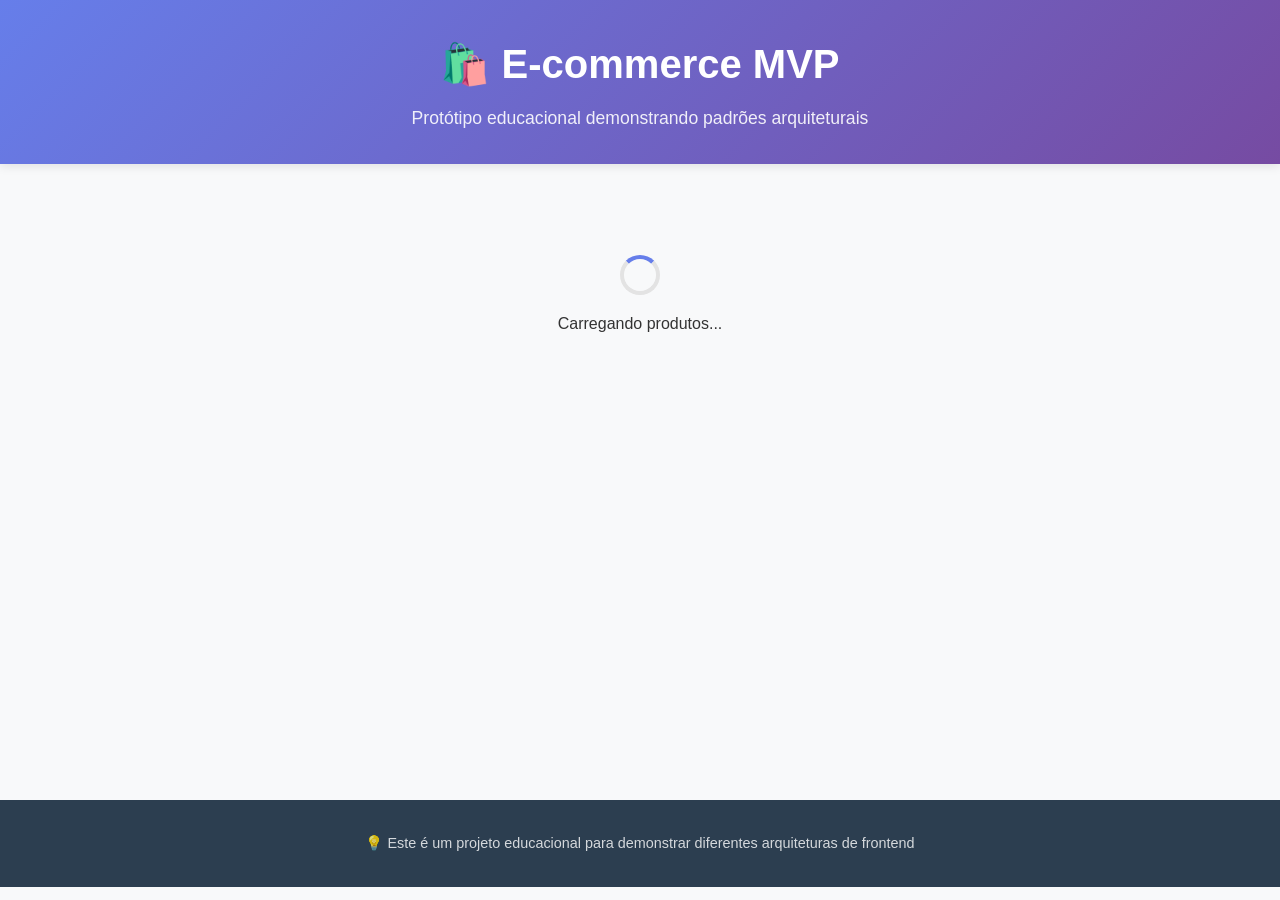
<file: component-based/index.html>
<!DOCTYPE html>
<html lang="pt-BR">
<head>
    <meta charset="UTF-8">
    <meta name="viewport" content="width=device-width, initial-scale=1.0">
    <title>E-commerce MVP - Protótipo Educacional</title>
    <link rel="stylesheet" href="styles.css">
</head>
<body>
    <header>
        <h1>🛍️ E-commerce MVP</h1>
        <p>Protótipo educacional demonstrando padrões arquiteturais</p>
    </header>

    <main>
        <section id="loading" class="loading">
            <div class="spinner"></div>
            <p>Carregando produtos...</p>
        </section>
        
        <section id="products-container" class="products-container">
            <!-- Os produtos serão renderizados aqui dinamicamente -->
        </section>
        
        <section id="error" class="error" style="display: none;">
            <p>❌ Erro ao carregar produtos. Tente novamente.</p>
        </section>
    </main>

    <footer>
        <p>💡 Este é um projeto educacional para demonstrar diferentes arquiteturas de frontend</p>
    </footer>

    <!-- Script principal será incluído aqui com type="module" -->
    <script type="module" src="src/app.js"></script>
</body>
</html>
</file>
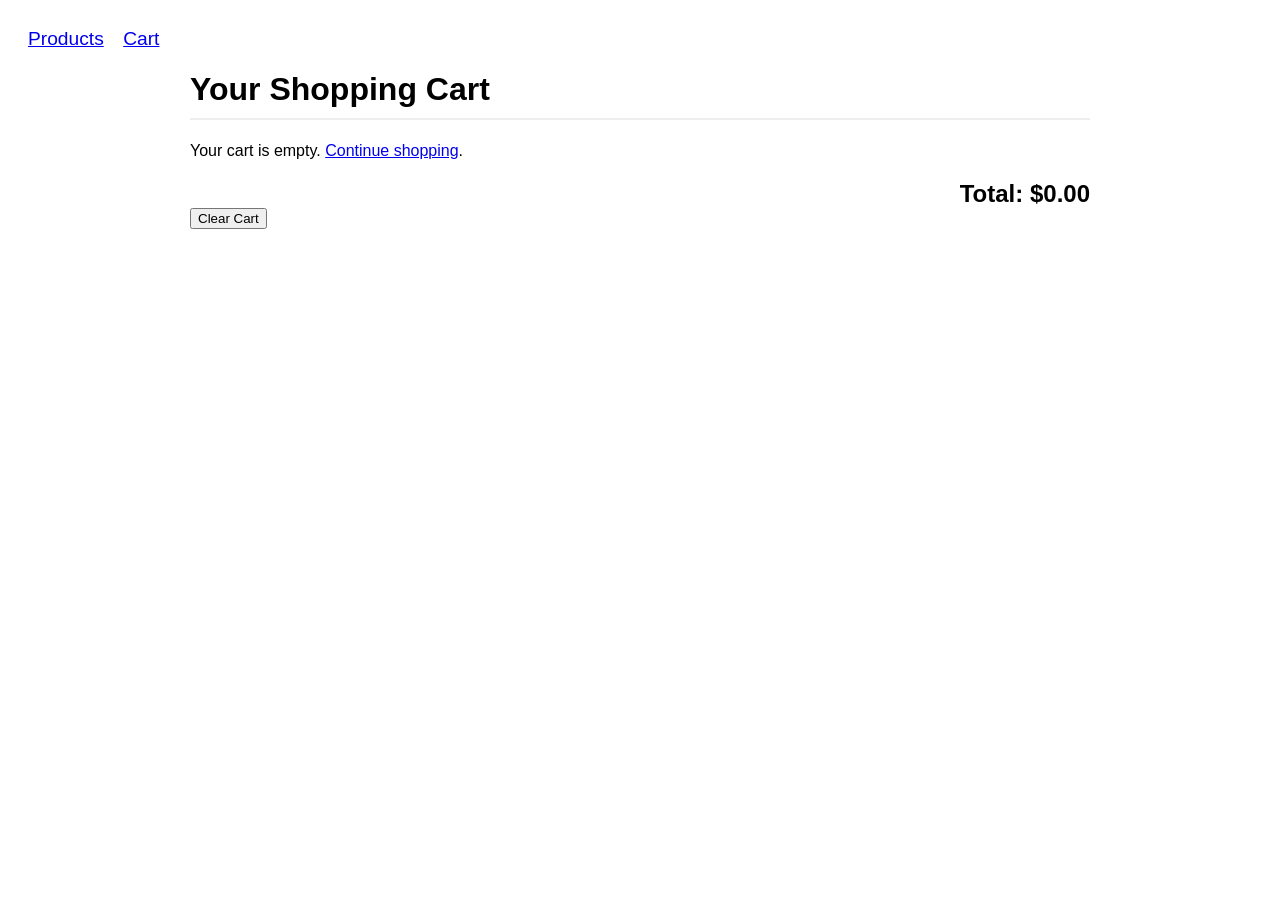
<file: src/cart.html>
<!DOCTYPE html>
<html lang="en">
<head>
    <meta charset="UTF-8">
    <meta name="viewport" content="width=device-width, initial-scale=1.0">
    <title>Shopping Cart - E-commerce</title>
    <style>
        body { font-family: Arial, sans-serif; padding: 20px; }
        nav { margin-bottom: 20px; }
        nav a { margin-right: 15px; font-size: 1.2em; }
        #cart { max-width: 900px; margin: auto; }
        h1 { border-bottom: 2px solid #eee; padding-bottom: 10px; }
        .cart-item { display: flex; align-items: center; margin-bottom: 15px; border-bottom: 1px solid #eee; padding-bottom: 10px; }
        .cart-item img { border-radius: 4px; margin-right: 15px; }
        .cart-item .info { flex-grow: 1; }
        #cart-summary { text-align: right; margin-top: 20px; }
        #cart-total { font-size: 1.5em; font-weight: bold; }
        #checkout-btn { background-color: #28a745; color: white; border: none; padding: 12px 20px; font-size: 1.2em; border-radius: 5px; cursor: pointer; margin-top: 10px; }
        #checkout-btn:hover { background-color: #218838; }
    </style>
</head>
<body>

    <nav>
        <a href="products.html">Products</a>
        <a href="cart.html">Cart</a>
    </nav>

    <div id="cart">
        <h1>Your Shopping Cart</h1>
        <div id="cart-items-container"></div>
        <div id="cart-summary">

            <div id="cart-total">Total: $0.00</div>
            <button id="checkout-btn">Proceed to Checkout</button>
        </div>
        <button id="clearcart-btn"> Clear Cart </button>
    </div>

    <script src="./core/EcommerceAPI.js"></script>
    <script>
        document.addEventListener('DOMContentLoaded', () => {
            const api = new EcommerceAPI();
            const cartItemsContainer = document.getElementById('cart-items-container');
            const cartTotalEl = document.getElementById('cart-total');
            const checkoutBtn = document.getElementById('checkout-btn');
            const clearCartBtn = document.getElementById("clearcart-btn");
            let removeItemBtn = document.getElementsByClassName('remover');
            

            function renderCart() {
                const cart = api.getCart();
                const allProducts = api.listProducts();
                
                const cartItemDetails = cart.products.map(productId => {
                    return allProducts.find(p => p.id === productId);
                }).filter(p => p); // Filter out undefined if a product is not found

                if (cartItemDetails.length === 0) {
                    cartItemsContainer.innerHTML = '<p>Your cart is empty. <a href="products.html">Continue shopping</a>.</p>';
                    checkoutBtn.style.display = 'none'; // Hide checkout if cart is empty
                } else {
                    cartItemsContainer.innerHTML = '';
                    cartItemDetails.forEach(item => {
                        const itemEl = document.createElement('div');
                        itemEl.className = 'cart-item';
                        itemEl.innerHTML = `
                            <img src="${item.image}" alt="${item.name}" width="60" height="60">
                            <div class="info">
                                <h4>${item.name}</h4>
                                <div>$${item.price.toFixed(2)}</div>
                            </div>
                            <button class="remover" data-product-id="${item.id}">
                                Remover
                            </button>

                        `;
                        cartItemsContainer.appendChild(itemEl);
                    });
                    checkoutBtn.style.display = 'block';
                }

                cartTotalEl.textContent = `Total: $${cart.total.toFixed(2)}`;
            }

            checkoutBtn.addEventListener('click', () => {
                const order = api.checkout();
                if (order.success) {
                    alert(`Checkout successful! Your order ID is ${order.orderId}. Total: $${order.total.toFixed(2)}`);
                    renderCart(); // Re-render to show the empty cart
                } else {
                    alert('Could not process checkout. Your cart might be empty.');
                }
            });
            clearCartBtn.addEventListener("click",() =>{
                api.clearCart();
                renderCart();
            });
            cartItemsContainer.addEventListener('click', (event) => {
                console.log(event.target.dataset)
                if (event.target.tagName=== 'BUTTON' && event.target.dataset.productId) {
                    const productId = parseInt(event.target.dataset.productId, 10);
                    api.removeItemFromCart(productId);
                    renderCart();
                    
                }
            });

            renderCart();
        });
    </script>
</body>
</html>
</file>
<file: component-based/styles.css>
/* ======================================
   ESTILOS GLOBAIS - E-COMMERCE MVP
   ====================================== */

* {
    margin: 0;
    padding: 0;
    box-sizing: border-box;
}

body {
    font-family: 'Segoe UI', Tahoma, Geneva, Verdana, sans-serif;
    line-height: 1.6;
    color: #333;
    background-color: #f8f9fa;
}

/* ======================================
   HEADER
   ====================================== */

header {
    background: linear-gradient(135deg, #667eea 0%, #764ba2 100%);
    color: white;
    text-align: center;
    padding: 2rem 1rem;
    box-shadow: 0 2px 10px rgba(0, 0, 0, 0.1);
}

header h1 {
    font-size: 2.5rem;
    margin-bottom: 0.5rem;
    font-weight: 700;
}

header p {
    font-size: 1.1rem;
    opacity: 0.9;
}

/* ======================================
   MAIN CONTENT
   ====================================== */

main {
    max-width: 1200px;
    margin: 2rem auto;
    padding: 0 1rem;
    min-height: 60vh;
}

/* ======================================
   LOADING STATE
   ====================================== */

.loading {
    display: flex;
    flex-direction: column;
    align-items: center;
    justify-content: center;
    min-height: 200px;
    text-align: center;
}

.spinner {
    width: 40px;
    height: 40px;
    border: 4px solid #e3e3e3;
    border-top: 4px solid #667eea;
    border-radius: 50%;
    animation: spin 1s linear infinite;
    margin-bottom: 1rem;
}

@keyframes spin {
    0% { transform: rotate(0deg); }
    100% { transform: rotate(360deg); }
}

/* ======================================
   PRODUCTS GRID
   ====================================== */

.products-container {
    display: none; /* Inicialmente oculto até carregar */
}

.products-grid {
    display: grid;
    grid-template-columns: repeat(auto-fit, minmax(280px, 1fr));
    gap: 2rem;
    margin-top: 2rem;
}

/* ======================================
   PRODUCT CARD
   ====================================== */

.product-card {
    background: white;
    border-radius: 12px;
    padding: 1.5rem;
    box-shadow: 0 4px 6px rgba(0, 0, 0, 0.07);
    transition: all 0.3s ease;
    border: 1px solid #e9ecef;
    text-align: center;
}

.product-card:hover {
    transform: translateY(-4px);
    box-shadow: 0 8px 25px rgba(0, 0, 0, 0.12);
}

.product-image {
    width: 100%;
    height: 200px;
    object-fit: cover;
    border-radius: 8px;
    margin-bottom: 1rem;
    background-color: #f8f9fa;
    display: flex;
    align-items: center;
    justify-content: center;
    font-size: 3rem;
    color: #6c757d;
}

.product-name {
    font-size: 1.25rem;
    font-weight: 600;
    color: #2c3e50;
    margin-bottom: 0.5rem;
}

.product-price {
    font-size: 1.5rem;
    font-weight: 700;
    color: #27ae60;
    margin-bottom: 1rem;
}

.product-price::before {
    content: 'R$ ';
}

/* ======================================
   BUTTONS
   ====================================== */

.add-to-cart-btn {
    background: linear-gradient(45deg, #ff6b6b, #ee5a52);
    color: white;
    border: none;
    padding: 0.75rem 1.5rem;
    font-size: 1rem;
    font-weight: 600;
    border-radius: 8px;
    cursor: pointer;
    transition: all 0.3s ease;
    width: 100%;
    position: relative;
    overflow: hidden;
}

.add-to-cart-btn:hover {
    background: linear-gradient(45deg, #ee5a52, #ff6b6b);
    transform: translateY(-2px);
    box-shadow: 0 4px 12px rgba(238, 90, 82, 0.4);
}

.add-to-cart-btn:active {
    transform: translateY(0);
    box-shadow: 0 2px 4px rgba(238, 90, 82, 0.4);
}

.add-to-cart-btn:disabled {
    background: #bdc3c7;
    cursor: not-allowed;
    transform: none;
    box-shadow: none;
}

/* Efeito de ripple no botão */
.add-to-cart-btn::after {
    content: '';
    position: absolute;
    top: 50%;
    left: 50%;
    width: 0;
    height: 0;
    border-radius: 50%;
    background: rgba(255, 255, 255, 0.5);
    transform: translate(-50%, -50%);
    transition: width 0.6s, height 0.6s;
}

.add-to-cart-btn:active::after {
    width: 300px;
    height: 300px;
}

/* ======================================
   ERROR STATE
   ====================================== */

.error {
    text-align: center;
    color: #e74c3c;
    background: #fdf2f2;
    padding: 2rem;
    border-radius: 8px;
    border: 1px solid #fadbd8;
    margin-top: 2rem;
}

.error p {
    font-size: 1.1rem;
    font-weight: 500;
}

/* ======================================
   FOOTER
   ====================================== */

footer {
    background-color: #2c3e50;
    color: white;
    text-align: center;
    padding: 2rem 1rem;
    margin-top: 4rem;
}

footer p {
    font-size: 0.9rem;
    opacity: 0.8;
}

/* ======================================
   RESPONSIVE DESIGN
   ====================================== */

@media (max-width: 768px) {
    header h1 {
        font-size: 2rem;
    }
    
    header p {
        font-size: 1rem;
    }
    
    .products-grid {
        grid-template-columns: 1fr;
        gap: 1.5rem;
    }
    
    main {
        margin: 1rem auto;
        padding: 0 0.5rem;
    }
}

@media (max-width: 480px) {
    header {
        padding: 1.5rem 1rem;
    }
    
    header h1 {
        font-size: 1.75rem;
    }
    
    .product-card {
        padding: 1rem;
    }
    
    .product-image {
        height: 160px;
        font-size: 2.5rem;
    }
}
</file>
